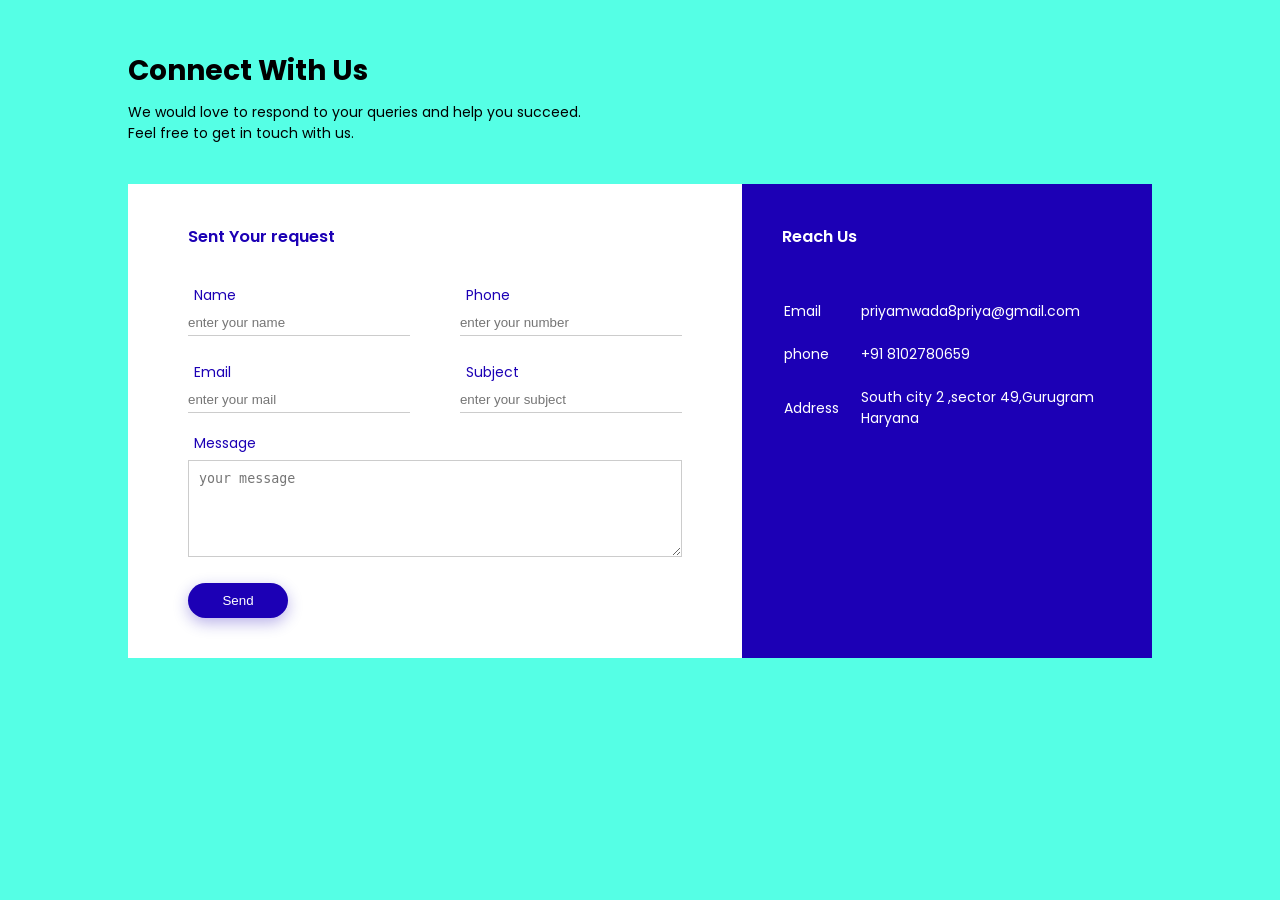
<file: index.html>
<!DOCTYPE html>
<html lang="en">

<head>
    <meta charset="UTF-8">
    <meta http-equiv="X-UA-Compatible" content="IE=edge">
    <meta name="viewport" content="width=device-width, initial-scale=1.0">
    <title>Document</title>
    <link rel="stylesheet" href="style.css">
    <link href="https://fonts.googleapis.com/css2?family=Poppins:wght@400;600;800&display=swap" rel="stylesheet">
</head>

<body>
    <div class="container">
        <h1>Connect With Us</h1>
        <p>We would love to respond to your queries and help you succeed.<br>Feel free to get in touch with us.</p>
        <div class="contact-box">
            <div class="contact-left">
                <h3>Sent Your request</h3>
                <form>
                    <div class="input-row">
                        <div class="input-group">
                            <label>Name</label>
                            <input type="text" placeholder="enter your name">
                        </div>
                        <div class="input-group">
                            <label>Phone</label>
                            <input type="phone" placeholder="enter your number">
                        </div>
                    </div>
                    <div class="input-row">
                        <div class="input-group">
                            <label>Email</label>
                            <input type="email" placeholder="enter your mail">
                        </div>
                        <div class="input-group">
                            <label>Subject</label>
                            <input type="text" placeholder="enter your subject">
                        </div>
                    </div>
                    <label>Message</label>
                    <textarea rows="5" placeholder="your message"></textarea>
                    <button type="button">Send</button>
                </form>
            </div>
            <div class="contact-right">
                <h3>Reach Us</h3>
                <table>
                    <tr>
                        <td>Email</td>
                        <td>priyamwada8priya@gmail.com</td>
                    </tr>
                    <tr>
                        <td>phone</td>
                        <td>+91 8102780659</td>
                    </tr>
                    <tr>
                        <td>Address</td>
                        <td>South city 2 ,sector 49,Gurugram Haryana</td>
                    </tr>
                </table>

            </div>
        </div>
    </div>

</body>

</html>
</file>
<file: style.css>
* {
    margin: 0;
    padding: 0;
}

body {
    background: #55ffe5;
    font-size: 14px;
    font-family: 'Poppins', sans-serif;
}

.container {
    width: 80%;
    margin: 50px auto;
}

.contact-box {
    background: #fff;
    display: flex;
}

.contact-left {
    flex-basis: 60%;
    padding: 40px 60px;
}

.contact-right {
    flex-basis: 40%;
    padding: 40px;
    background: #1c00b5;
    color: white;
}

h1 {
    margin-bottom: 10px;
}

.container p {
    margin-bottom: 40px;
}

.input-row {
    display: flex;
    justify-content: space-between;
    margin-bottom: 20px;
}

.input-row .input-group {
    flex-basis: 45%;
}

input {
    width: 100%;
    border: none;
    border-bottom: 1px solid #ccc;
    outline: none;
    padding-bottom: 5px;
}

textarea {
    width: 100%;
    border: 1px solid #ccc;
    outline: none;
    padding: 10px;
    box-sizing: border-box;
}

label {
    margin: 6px;
    display: flex;
    color: #1c00b5;
}

button {
    background: #1c00b5;
    width: 100px;
    border: none;
    outline: none;
    color: #fff;
    height: 35px;
    border-radius: 30px;
    margin-top: 20px;
    box-shadow: 0px 5px 15px 0px rgba(28, 0, 181, 0.3);
}

.contact-left h3 {
    color: #1c00b5;
    font-weight: 600;
    margin-bottom: 30px;
}

.contact-right h3 {
    font-weight: 600;
    margin-bottom: 30px;
}

tr td:first-child {
    padding-right: 20px;
}

tr td {
    padding-top: 20px;
}
</file>
